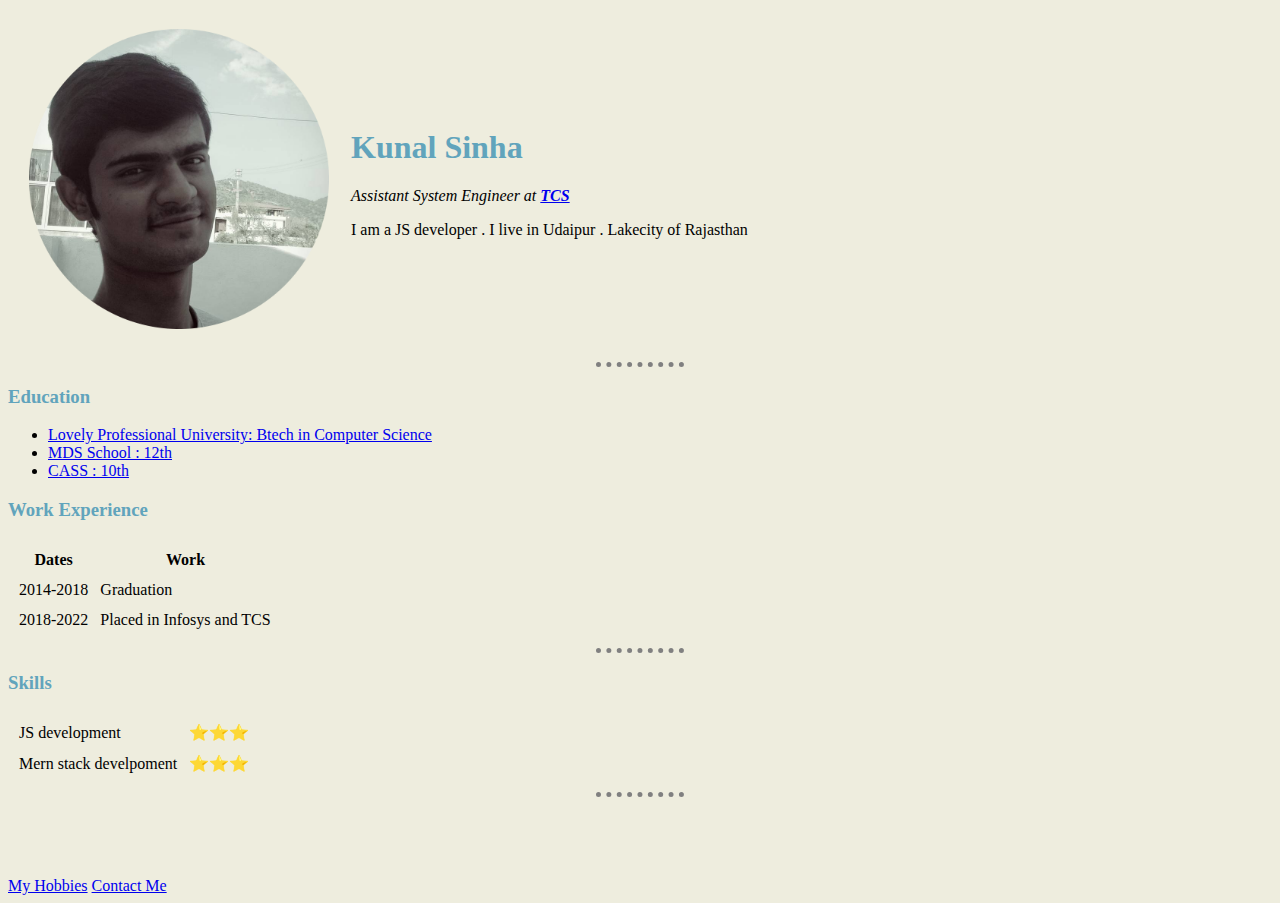
<file: index.html>
<!DOCTYPE html>
<!--[if lt IE 7]>      <html class="no-js lt-ie9 lt-ie8 lt-ie7"> <![endif]-->
<!--[if IE 7]>         <html class="no-js lt-ie9 lt-ie8"> <![endif]-->
<!--[if IE 8]>         <html class="no-js lt-ie9"> <![endif]-->
<!--[if gt IE 8]>      <html class="no-js"> <!--<![endif]-->
<html>
    <head>
        <meta charset="utf-8">
        <meta http-equiv="X-UA-Compatible" content="IE=edge">
        <title> 💙 Kunal's Personal Site</title>
        <meta name="description" content="">
        <meta name="viewport" content="width=device-width, initial-scale=1">
        <link rel="stylesheet" href="css/style.css">


    </head>
    <body > 
        <table cellspacing = '20'>
            <tr>
                <td> <img src="images/kunal.png" alt="Kunal Sinha's Profile Picture"></td>
                <td><h1>Kunal Sinha</h1>
                    <p><em>Assistant System Engineer at <strong><a href="http://www.tcs.com"> TCS</a> </strong></em></p>
                    <p>I am a JS developer . I live in Udaipur . Lakecity of Rajasthan </p></td>
            </tr>
        </table>
        
        <hr>
        <h3>Education</h3>
        <ul>
            <li> <a  href = "https:www.lpu.in">Lovely Professional University: Btech in Computer Science</a></li>
            <li> <a href = "https://mdsudaipur.org">MDS School : 12th</a></li>
            <li><a href = "https://centralacademyschools.org">CASS : 10th</a></li>
        </ul>
        <h3> Work Experience</h3>
        <table cellspacing="10">
            <thead>
                <tr>
                    <th>Dates</th>
                    <th>Work</th>
                </tr>
            </thead>
            <tr>
                <td>2014-2018</td>
                <td> Graduation</td>
            </tr>
            <tr>
                <td>2018-2022</td>
                <td>Placed in Infosys and TCS</td>
            </tr>


        </table>
        <hr>
        <h3>Skills</h3>
        <table cellspacing="10">
            <tr>
                <td>JS development</td>
                <td>⭐⭐⭐</td>
            </tr>
            <tr>
                
                <td>Mern stack develpoment</td>
                <td>⭐⭐⭐</td>
            </tr>


        </table>
        <hr> <br><br><br><br>




        <a href="hobbies.html">My Hobbies</a>
        <a href="contact.html">Contact Me</a>
        
        <script src="" async defer></script>
    </body>
</html>
</file>
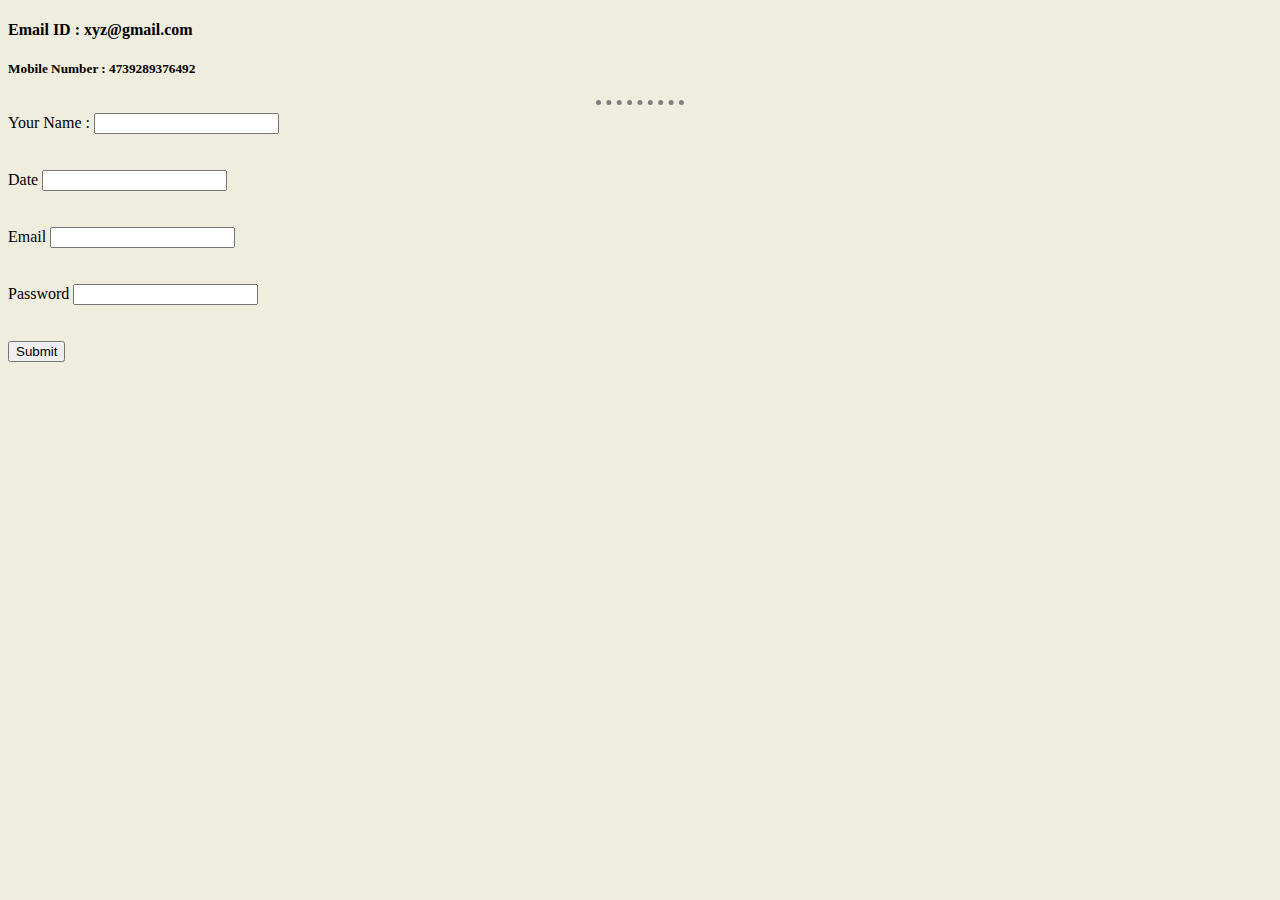
<file: contact.html>
<!DOCTYPE html>
<!--[if lt IE 7]>      <html class="no-js lt-ie9 lt-ie8 lt-ie7"> <![endif]-->
<!--[if IE 7]>         <html class="no-js lt-ie9 lt-ie8"> <![endif]-->
<!--[if IE 8]>         <html class="no-js lt-ie9"> <![endif]-->
<!--[if gt IE 8]>      <html class="no-js"> <!--<![endif]-->
<html>
    <head>
        <meta charset="utf-8">
        <meta http-equiv="X-UA-Compatible" content="IE=edge">
        <title>My Contact Details</title>
        <meta name="description" content="">
        <meta name="viewport" content="width=device-width, initial-scale=1">
        <link rel="stylesheet" href="css/style.css">
    </head>
    <body>
        <h4>Email ID : xyz@gmail.com</h4>
        <h5>Mobile Number : 4739289376492</h5>
        <hr>
        <form action="index.html" method="get">
            <label>Your Name :</label>
            <input type="text" name="" id=""><br><br>
            <br>
            <label for="">Date</label>
            <input type="datetime" name="" id=""><br><br>
            <br>
            <label for="">Email</label>
            <input type="email" name="" id=""><br><br>
            <br>
            <label for="">Password</label>
            <input type="password" name="" id=""><br><br>
            <br>
            <input type="submit">


        </form>
        
        <script src="" async defer></script>
    </body>
</html>
</file>
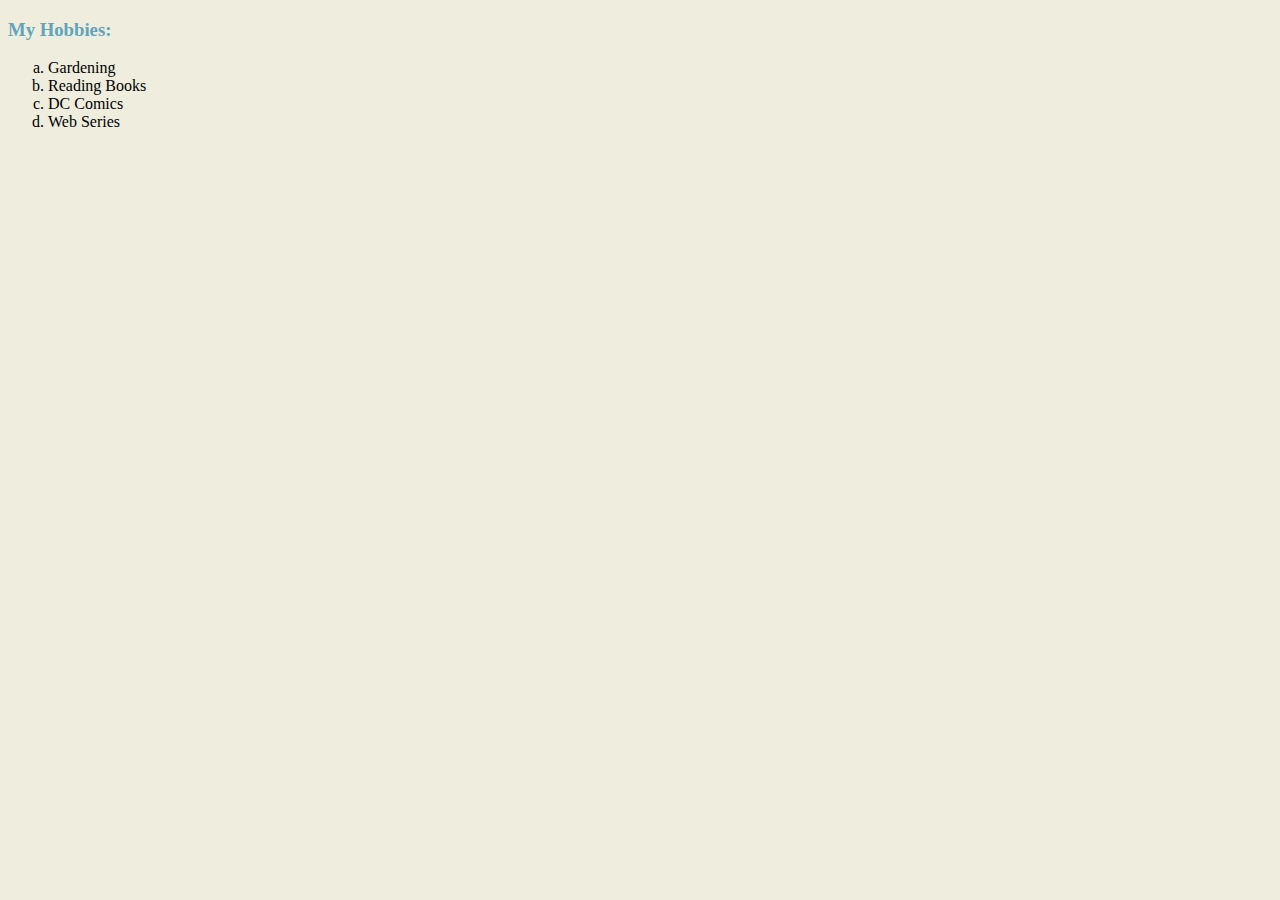
<file: hobbies.html>
<!DOCTYPE html>
<!--[if lt IE 7]>      <html class="no-js lt-ie9 lt-ie8 lt-ie7"> <![endif]-->
<!--[if IE 7]>         <html class="no-js lt-ie9 lt-ie8"> <![endif]-->
<!--[if IE 8]>         <html class="no-js lt-ie9"> <![endif]-->
<!--[if gt IE 8]>      <html class="no-js"> <!--<![endif]-->
<html>
    <head>
        <meta charset="utf-8">
        <meta http-equiv="X-UA-Compatible" content="IE=edge">
        <title>My Hobbies</title>
        <meta name="description" content="">
        <meta name="viewport" content="width=device-width, initial-scale=1">
        <link rel="stylesheet" href="css/style.css">
    </head>
    <body>
        
        <h3> My Hobbies:</h3>
        <ol type="a">
            <li>Gardening</li>
            <li>Reading Books</li>
            <li>DC Comics</li>
            <li>Web Series</li>
        </ol>
        
        <script src="" async defer></script>
    </body>
</html>
</file>
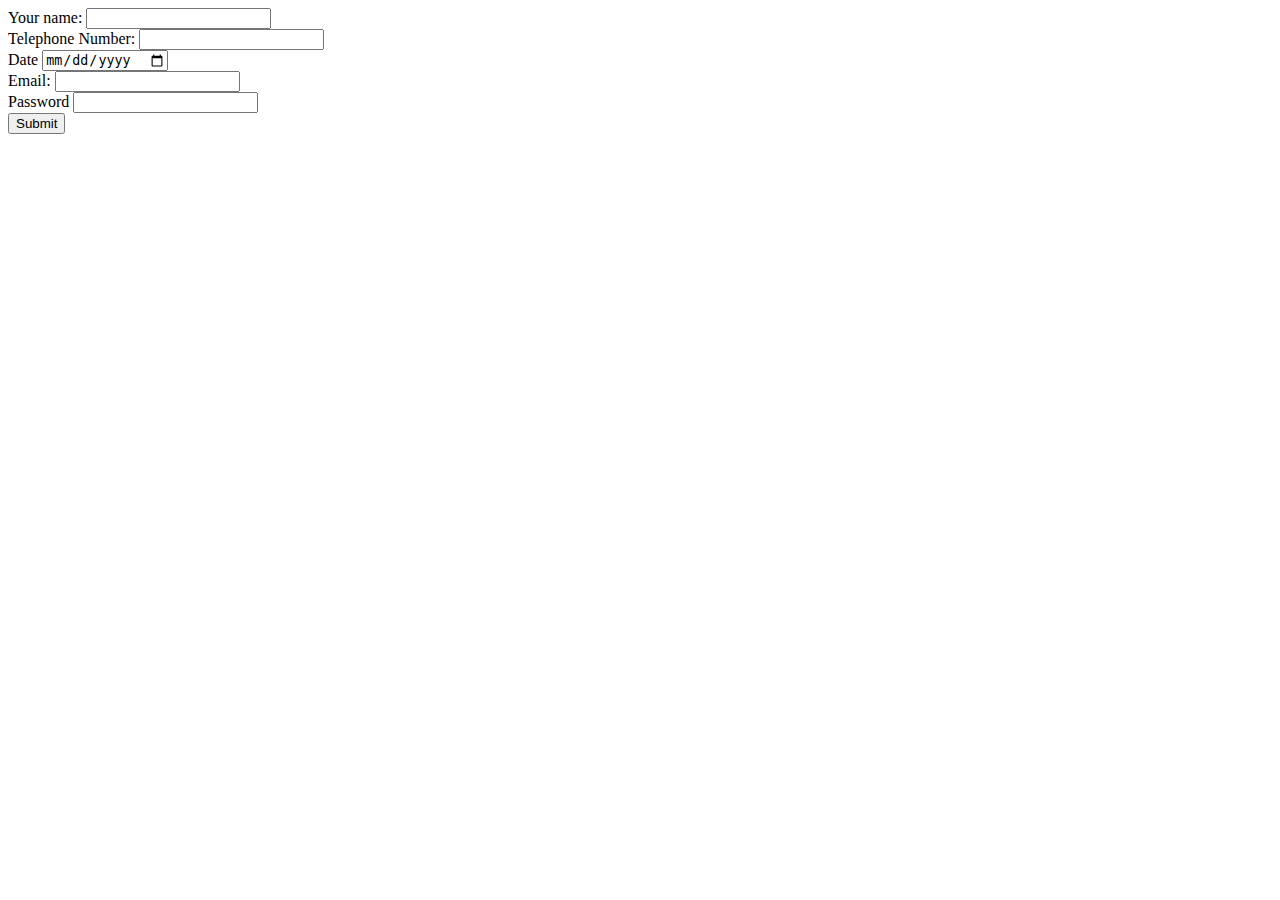
<file: inputs.html>
<!DOCTYPE html>
<!--[if lt IE 7]>      <html class="no-js lt-ie9 lt-ie8 lt-ie7"> <![endif]-->
<!--[if IE 7]>         <html class="no-js lt-ie9 lt-ie8"> <![endif]-->
<!--[if IE 8]>         <html class="no-js lt-ie9"> <![endif]-->
<!--[if gt IE 8]>      <html class="no-js"> <!--<![endif]-->
<html>
    <head>
        <meta charset="utf-8">
        <meta http-equiv="X-UA-Compatible" content="IE=edge">
        <title>Input form</title>
        <meta name="description" content="">
        <meta name="viewport" content="width=device-width, initial-scale=1">
        <link rel="stylesheet" href="">
    </head>
    <body>
        <form action="" method="get">
            <label for="">Your name:</label>
            <input type="text" name="" id=""> <br>

            <label for="">Telephone Number:</label>
            <input type="tel" name="" id=""><br>

            <label for="">Date</label>
            <input type="date" name="" id=""><br>

            <label for="">Email:</label>
            <input type="email" name="" id=""><br>

            <label for="">Password</label>
            <input type="password" name="" id=""><br>

            <input type="submit" >












        </form>
        
        <script src="" async defer></script>
    </body>
</html>
</file>
<file: css/style.css>
body{


    background-color: #EEEDDE;

}

hr
{
    
  border-style:dotted none none ;
  border-color : grey;
  border-width : 5px;
  
  width: 7%;
}
h1,h3{
 color:#61A4BC;


}
img{

    height: 300px;
    width:300px;
}
</file>
